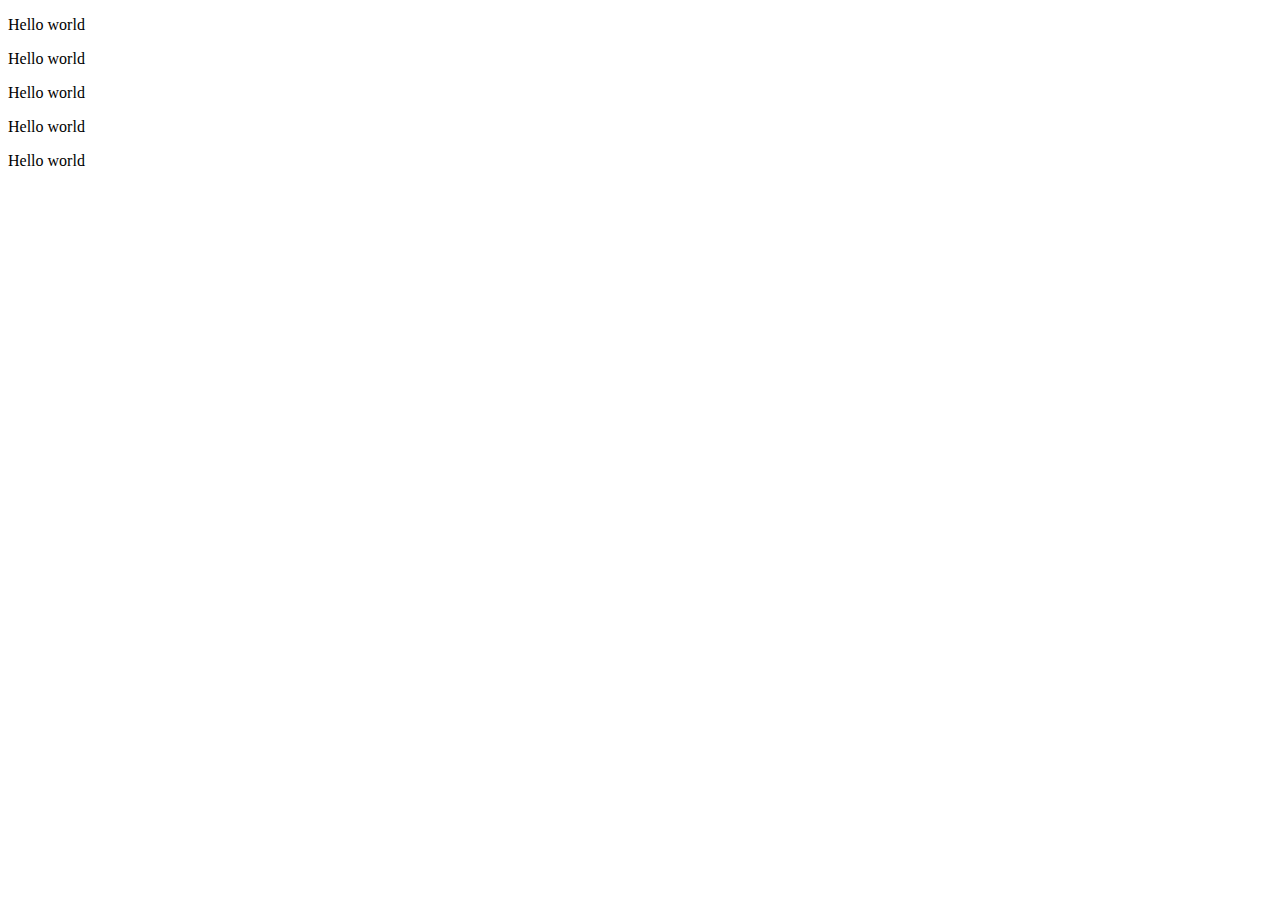
<file: task 1/index.html>
<!DOCTYPE html>
<html lang="en">
<head>
    <meta charset="UTF-8">
    <meta name="viewport" content="width=device-width, initial-scale=1.0">
    <script defer src="main.js"></script>
    <title>Document</title>
</head>
<body>
    <div class="div-item"></div>
    <div class="div-item"></div>
    <div class="div-item"></div>
    <div class="div-item"></div>
    <div class="div-item"></div>
</body>
</html>
</file>
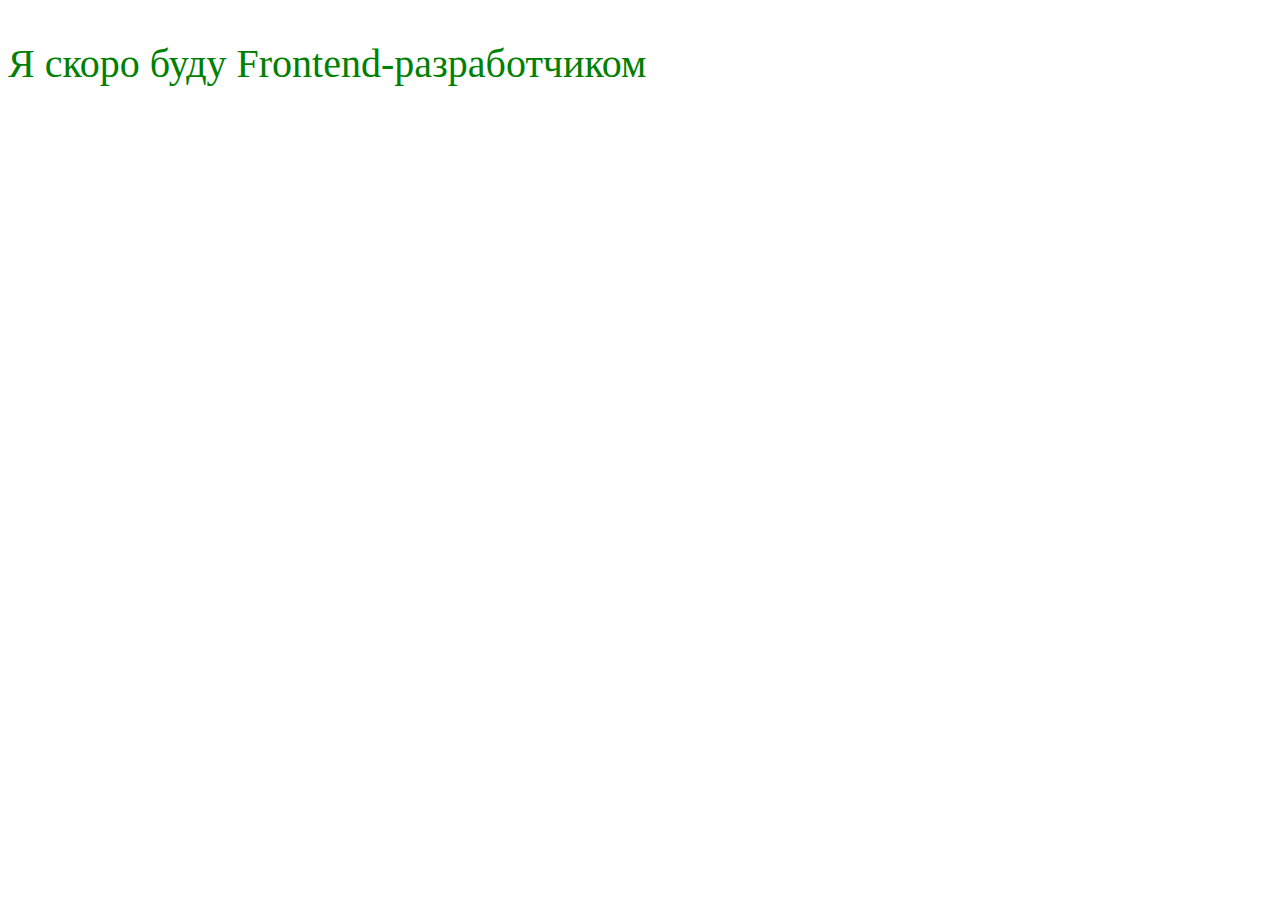
<file: task 3/index.html>
<!DOCTYPE html>
<html lang="en">
<head>
    <meta charset="UTF-8">
    <meta name="viewport" content="width=device-width, initial-scale=1.0">
    <title>Document</title>
    <link rel="stylesheet" href="main.css">
    <script defer src="main.js"></script>
</head>
<body>
    <p>Я скоро буду Frontend-разработчиком</p>
</body>
</html>
</file>
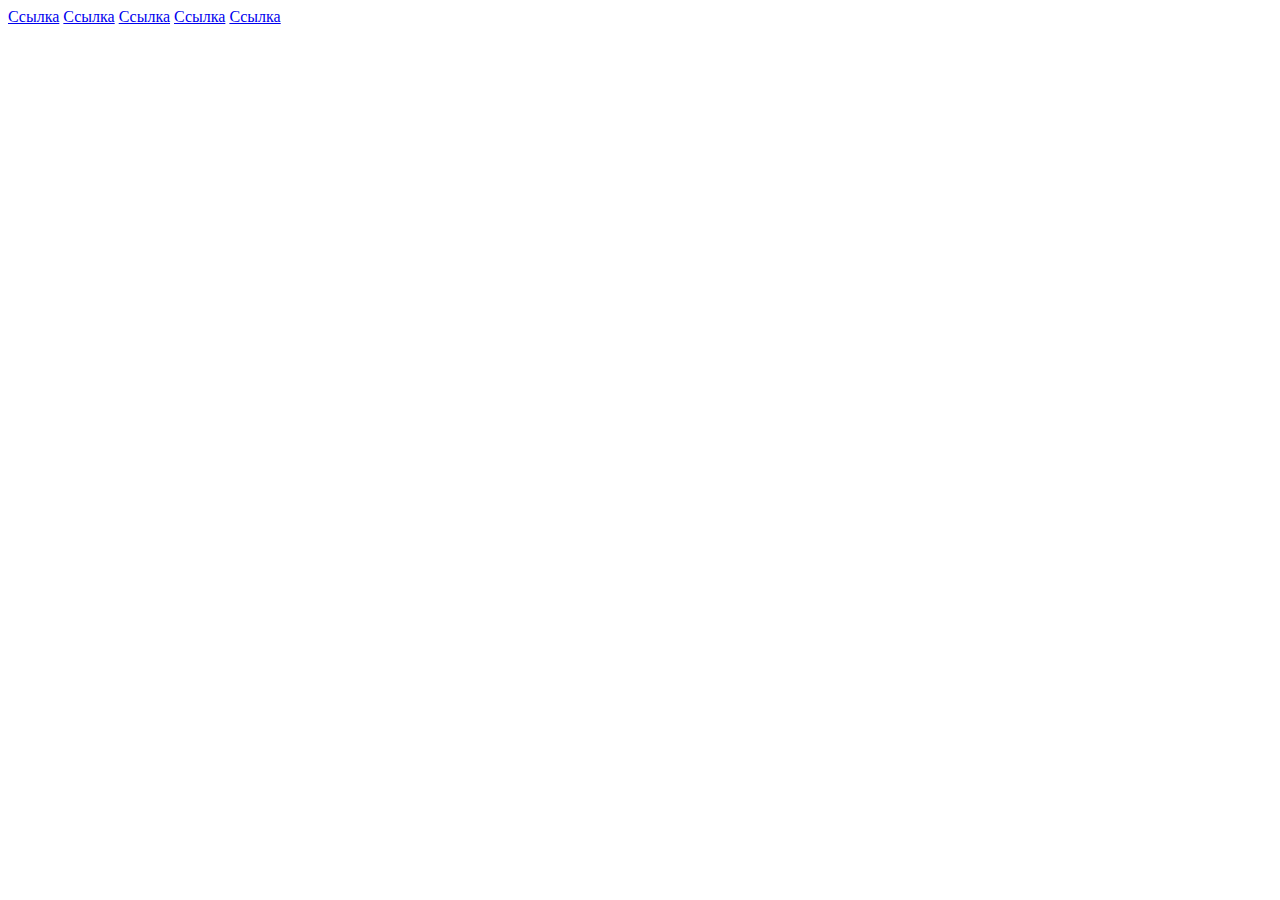
<file: task5/index.html>
<!DOCTYPE html>
<html lang="en">
<head>
    <meta charset="UTF-8">
    <meta name="viewport" content="width=device-width, initial-scale=1.0">
    <title>Document</title>
    <script defer src="main.js"></script>
</head>
<body>
    <a href="#">Ссылка</a>
    <a href="#">Ссылка</a>
    <a href="#">Ссылка</a>
    <a href="#">Ссылка</a>
    <a href="#">Ссылка</a>
</body>
</html>
</file>
<file: task 3/main.css>
.text {
color: green;
font-size: 40px;
}
</file>
